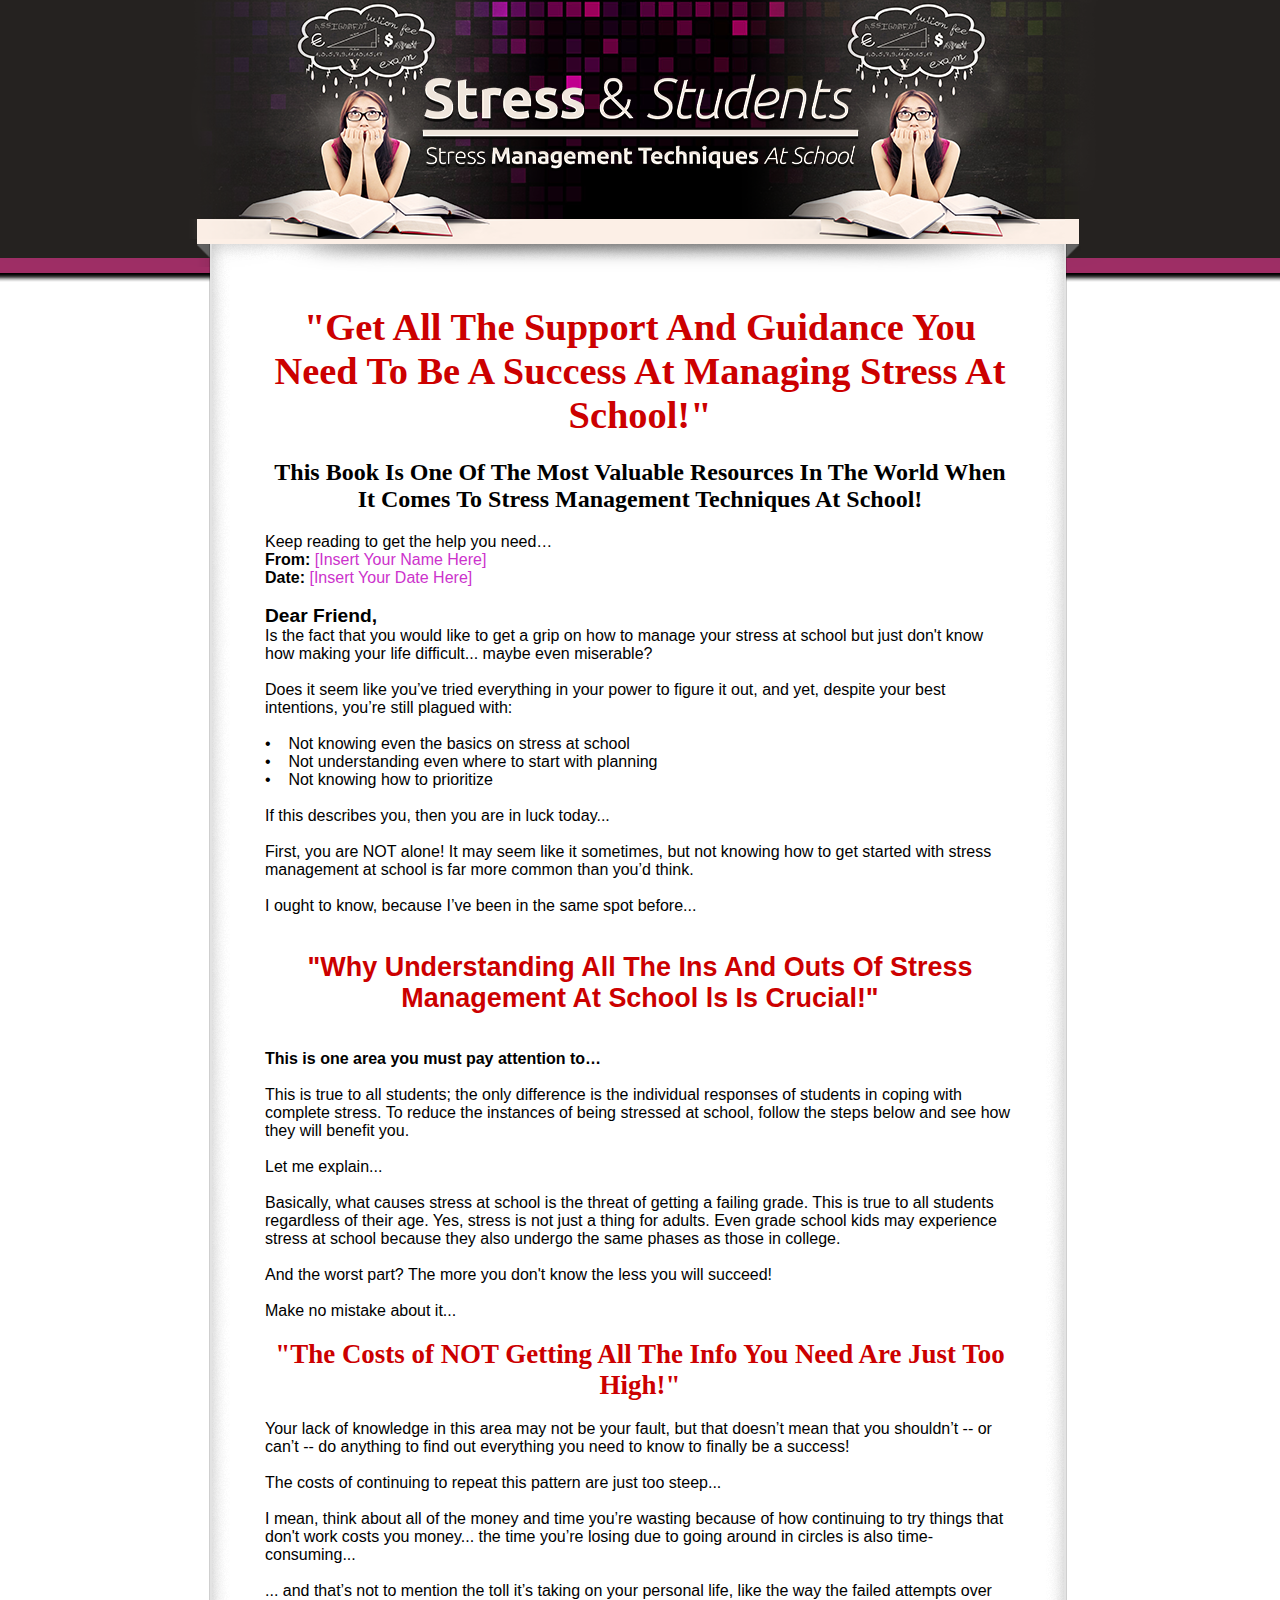
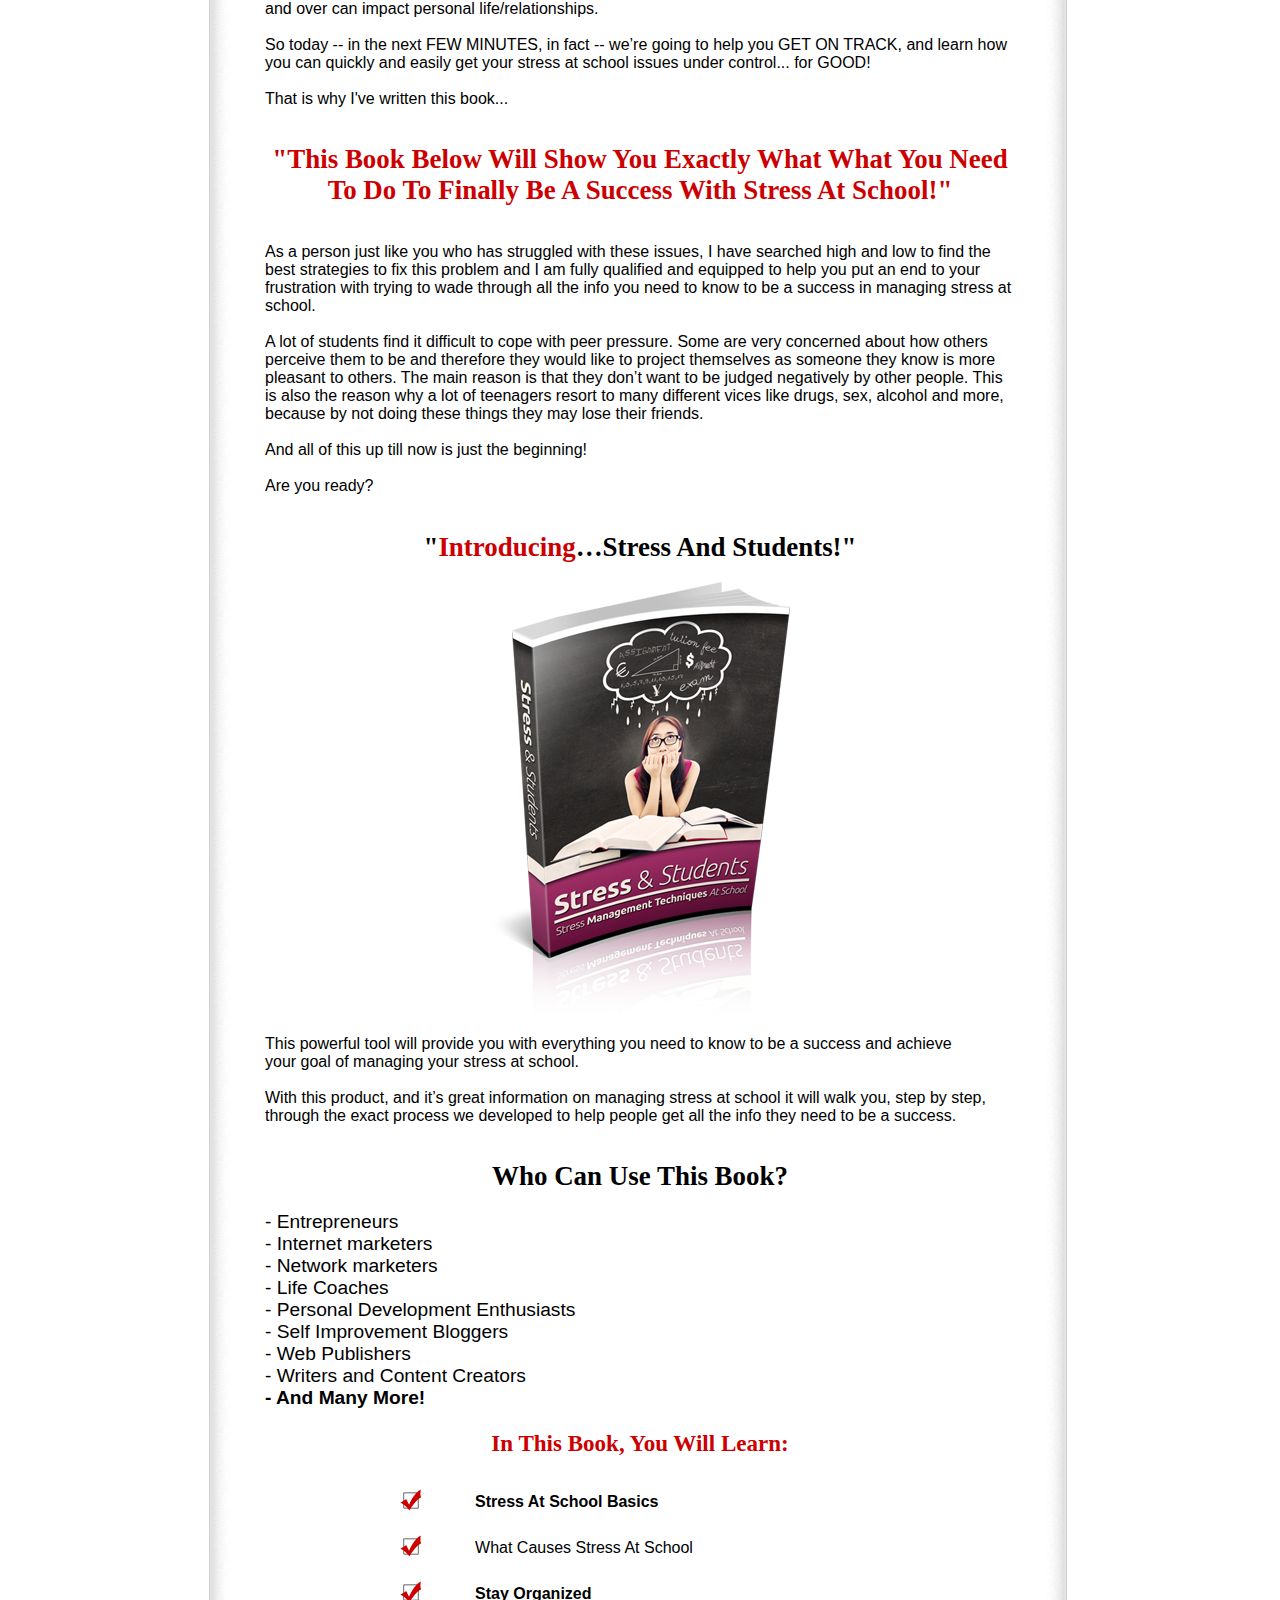
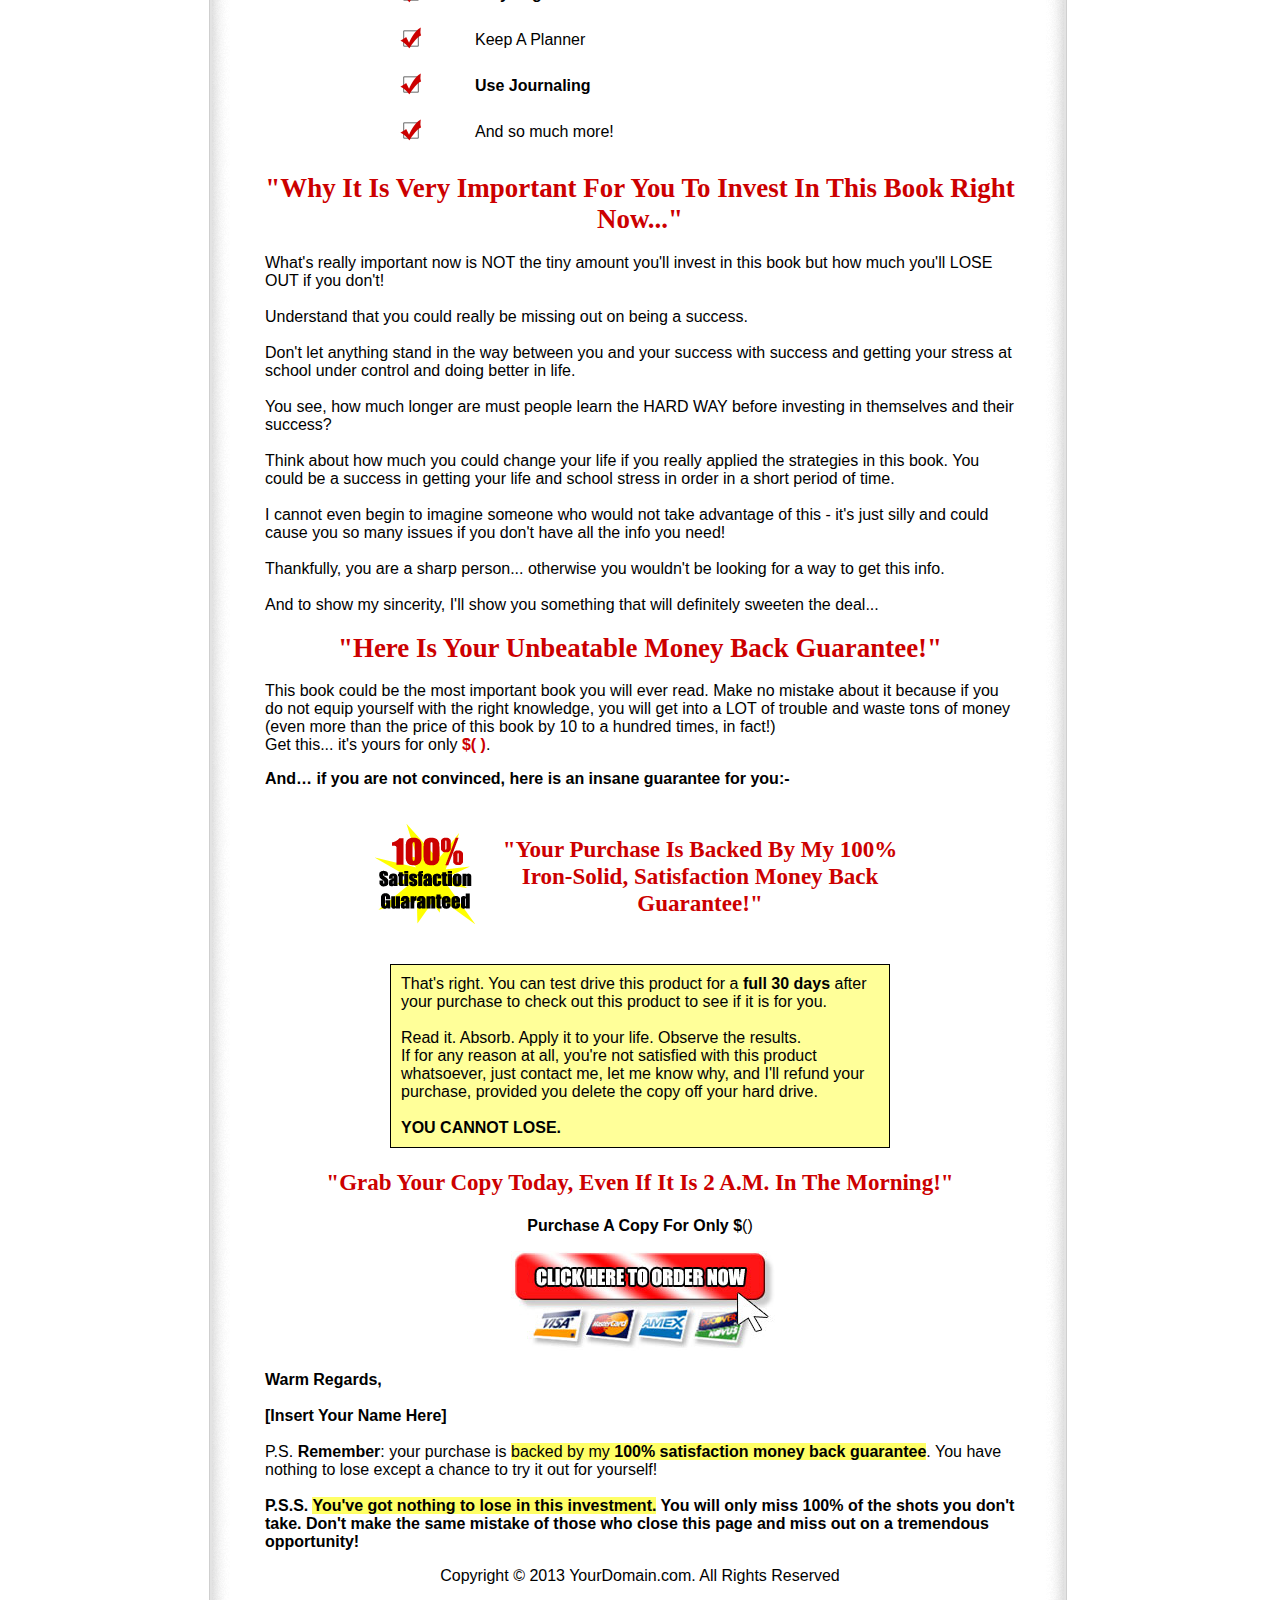
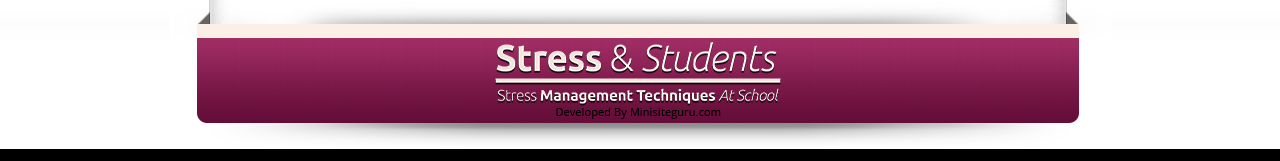
<file: index.html>
<!DOCTYPE HTML>
<html lang="en-US"><head>
<meta charset="UTF-8"><title>Your Title</title>

<link rel="stylesheet" href="assets/css/style.css"></head>
<body>
<div id="wrapper">
<div class="top">
<div class="container">
<div class="logo"></div>
</div>
</div>
<div class="container">
<div class="content">
<div class="content-desc">
<table style="width: 750px; text-align: left; margin-left: auto; margin-right: auto;" border="0" cellpadding="0" cellspacing="0">
<tbody>
<tr>
<td>
<div class="style1" align="left">
<h1 style="text-align: center;"><big><span style="color: rgb(204, 0, 0);"><span style="font-family: Impact;">"Get All The Support And
Guidance You Need To Be A Success At Managing Stress At School!"</span></span></big></h1>
<h2 style="text-align: center;">This Book Is One Of
The
Most
Valuable Resources In The World When It Comes&nbsp;To Stress Management Techniques At School!</h2>
<span style="font-family: Helvetica,Arial,sans-serif;">Keep
reading to get the help you need…
</span><br style="font-family: Helvetica,Arial,sans-serif;">
<strong style="font-family: Helvetica,Arial,sans-serif;">From:</strong><span style="font-family: Helvetica,Arial,sans-serif;">
</span><span style="color: rgb(204, 51, 204); font-family: Helvetica,Arial,sans-serif;" class="style4">[Insert
Your Name Here] </span><br style="font-family: Helvetica,Arial,sans-serif;">
<strong style="font-family: Helvetica,Arial,sans-serif;">Date:</strong><span style="font-family: Helvetica,Arial,sans-serif;"> </span><span style="color: rgb(204, 51, 204); font-family: Helvetica,Arial,sans-serif;" class="style4">[Insert
Your Date
Here] </span><br style="font-family: Helvetica,Arial,sans-serif;">
<br style="font-family: Helvetica,Arial,sans-serif;">
<big style="font-family: Helvetica,Arial,sans-serif;"><strong><span class="style5">D</span>ear
Friend,</strong></big><br style="font-family: Helvetica,Arial,sans-serif;">
<span style="font-family: Helvetica,Arial,sans-serif;">Is
the fact that you would like to get a grip on how to manage your stress at school but just don't
know how making your life difficult... maybe even
miserable?</span><br style="font-family: Helvetica,Arial,sans-serif;">
<br style="font-family: Helvetica,Arial,sans-serif;">
<span style="font-family: Helvetica,Arial,sans-serif;">Does
it seem like you’ve tried everything in your power to figure it
out,
and yet, despite your best intentions, you’re still plagued with: </span><br style="font-family: Helvetica,Arial,sans-serif;">
<br style="font-family: Helvetica,Arial,sans-serif;">
<span style="font-family: Helvetica,Arial,sans-serif;">•&nbsp;&nbsp;&nbsp;
Not knowing even the basics on stress at school</span><br style="font-family: Helvetica,Arial,sans-serif;">
<span style="font-family: Helvetica,Arial,sans-serif;">•&nbsp;&nbsp;&nbsp;
Not understanding even where to start
with planning</span><br style="font-family: Helvetica,Arial,sans-serif;">
<span style="font-family: Helvetica,Arial,sans-serif;">•&nbsp;&nbsp;&nbsp;
Not knowing how to prioritize<br><br style="font-family: Helvetica,Arial,sans-serif;"></span>
<span style="font-family: Helvetica,Arial,sans-serif;">If
this describes you, then you are in luck today...</span><br style="font-family: Helvetica,Arial,sans-serif;">
<br style="font-family: Helvetica,Arial,sans-serif;">
<span style="font-family: Helvetica,Arial,sans-serif;">First,
you are NOT alone! It may seem like it sometimes, but not
knowing how to get started with stress management at school is far more
common than
you’d think.</span><br style="font-family: Helvetica,Arial,sans-serif;">
<br style="font-family: Helvetica,Arial,sans-serif;">
<span style="font-family: Helvetica,Arial,sans-serif;">I
ought to know, because I’ve been in the same spot before...
&nbsp;</span><br style="font-family: Helvetica,Arial,sans-serif;">
<br style="font-family: Helvetica,Arial,sans-serif;">
<h3 style="color: rgb(204, 0, 0); text-align: center;"><big style="font-family: Helvetica,Arial,sans-serif;"><big>"Why
Understanding All The Ins And Outs Of Stress Management At School ls Is Crucial!"</big></big><span style="font-family: Helvetica,Arial,sans-serif;">
</span></h3>
<br style="font-family: Helvetica,Arial,sans-serif;">
<strong style="font-family: Helvetica,Arial,sans-serif;">This
is one
area you must pay attention
to…</strong><span style="font-family: Helvetica,Arial,sans-serif;"> </span><br style="font-family: Helvetica,Arial,sans-serif;">
<br style="font-family: Helvetica,Arial,sans-serif;">
<span style="font-family: Helvetica,Arial,sans-serif;">This is true to
all students; the only difference is the individual responses of
students in coping with complete stress. To reduce the instances of
being stressed at school, follow the steps below and see how they will
benefit you.<br>
<br>
</span><span style="font-family: Helvetica,Arial,sans-serif;">Let me
explain...</span><br style="font-family: Helvetica,Arial,sans-serif;">
<br style="font-family: Helvetica,Arial,sans-serif;">
<span style="font-family: Helvetica,Arial,sans-serif;">Basically, what
causes stress at school is the threat of getting a failing grade. This
is true to all students regardless of their age. Yes, stress is not
just a thing for adults. Even grade school kids may experience stress
at school because they also undergo the same phases as those in college.<br>
<br style="font-family: Helvetica,Arial,sans-serif;">
</span><span style="font-family: Helvetica,Arial,sans-serif;">And the
worst part? The more you don't know the less you will succeed!</span><br style="font-family: Helvetica,Arial,sans-serif;">
<br style="font-family: Helvetica,Arial,sans-serif;">
<span style="font-family: Helvetica,Arial,sans-serif;">Make
no mistake about it...</span>
<h3 style="text-align: center;"><big><big><span class="style8"><span style="color: rgb(204, 0, 0);">"The
Costs
of NOT Getting All The Info You Need Are Just Too High!"</span><span style="font-weight: bold;"></span></span></big></big></h3>
<span style="font-family: Helvetica,Arial,sans-serif;">Your
lack of knowledge in this area may not be
your fault, but that doesn’t mean that you shouldn’t -- or can’t -- do
anything to find out everything you need to know to finally be a
success! </span><br style="font-family: Helvetica,Arial,sans-serif;">
<br style="font-family: Helvetica,Arial,sans-serif;">
<span style="font-family: Helvetica,Arial,sans-serif;">The
costs of continuing to repeat this pattern are just too steep...</span><br style="font-family: Helvetica,Arial,sans-serif;">
<br style="font-family: Helvetica,Arial,sans-serif;">
<span style="font-family: Helvetica,Arial,sans-serif;">I
mean, think about all of the money and time you’re wasting because of how
continuing to try things that don't work costs you money... the time
you’re losing due to going around in circles is also time-consuming... </span><br style="font-family: Helvetica,Arial,sans-serif;">
<br style="font-family: Helvetica,Arial,sans-serif;">
<span style="font-family: Helvetica,Arial,sans-serif;">...
and that’s not to mention the toll it’s taking on your personal
life, like the way the failed attempts over and over can impact
personal
life/relationships.</span><br style="font-family: Helvetica,Arial,sans-serif;">
<br style="font-family: Helvetica,Arial,sans-serif;">
<span style="font-family: Helvetica,Arial,sans-serif;">So
today -- in the next FEW MINUTES, in fact -- we’re going to help you
GET ON TRACK, and learn how you can quickly and easily get your stress at school&nbsp;issues under control... for GOOD!</span><br>
<br style="font-family: Helvetica,Arial,sans-serif;">
<span style="font-family: Helvetica,Arial,sans-serif;">That
is
why I've written
this book...
</span><br>
<br>
<h3 style="color: rgb(204, 0, 0); text-align: center;"><big><big><span class="style8">"This Book
Below Will Show You Exactly What What You Need To Do To Finally Be A
Success With Stress At School!"</span></big></big></h3>
<span style="font-weight: bold;"></span><br>
<span style="font-weight: bold;"></span><span style="font-family: Helvetica,Arial,sans-serif;">As a person
just like you who has struggled
with these issues, I have searched high and low to find
the best strategies to
fix this problem and I am fully qualified and equipped to help you put
an end to your frustration with trying to wade through all the info you
need to know to be a success in managing stress at school.</span><br style="font-family: Helvetica,Arial,sans-serif;">
<br style="font-family: Helvetica,Arial,sans-serif;">
<span style="font-family: Helvetica,Arial,sans-serif;">A lot of
students find it difficult to cope with peer pressure. Some are very
concerned about how others perceive them to be and therefore they would
like to project themselves as someone they know is more pleasant to
others. The main reason is that they don’t want to be judged negatively
by other people. This is also the reason why a lot of teenagers resort
to many different vices like drugs, sex, alcohol and more, because by
not doing these things they may lose their friends.<br><br>
</span><span style="font-family: Helvetica,Arial,sans-serif;">And all of
this up till now is just the beginning!</span><br style="font-family: Helvetica,Arial,sans-serif;">
<br style="font-family: Helvetica,Arial,sans-serif;">
<span style="font-family: Helvetica,Arial,sans-serif;">Are
you
ready?
</span><br>
<br>
<h3 style="text-align: center;"><big><big><span class="style11">"<span style="color: rgb(204, 0, 0);">Introducing</span>…</span>Stress And Students!<span class="style11">"</span></big></big></h3>
<p class="style1" align="center"> <img style="border: 0px solid ; width: 300px; height: 433px;" alt="" src="assets/img/Stress-And-Students_S.png"></p>
<p class="style1" align="center"></p>
<span style="font-family: Helvetica,Arial,sans-serif;">This
powerful tool will
provide you with
everything you need to know to be a success and achieve
your&nbsp;goal
of managing your stress at school. </span><br>
<br style="font-family: Helvetica,Arial,sans-serif;">
<span style="font-family: Helvetica,Arial,sans-serif;">With
this product, and it’s
great information
on managing stress at school it will walk you, step by step,
through
the exact process we developed
to help people get all the info they need to be a success.</span><br>
<span style="font-family: Tahoma;">&nbsp;</span>
<h3 style="text-align: center;"><big><big><span class="style8">Who Can Use
This Book?</span></big></big></h3>
<big><span style="font-family: Helvetica,Arial,sans-serif;">-
Entrepreneurs
</span><br style="font-family: Helvetica,Arial,sans-serif;">
<span style="font-family: Helvetica,Arial,sans-serif;">-
Internet marketers
</span><br style="font-family: Helvetica,Arial,sans-serif;">
<span style="font-family: Helvetica,Arial,sans-serif;">-
Network marketers
</span><br style="font-family: Helvetica,Arial,sans-serif;">
<span style="font-family: Helvetica,Arial,sans-serif;">-
Life Coaches
</span><br style="font-family: Helvetica,Arial,sans-serif;">
<span style="font-family: Helvetica,Arial,sans-serif;">-
Personal Development
Enthusiasts
</span><br style="font-family: Helvetica,Arial,sans-serif;">
<span style="font-family: Helvetica,Arial,sans-serif;">-
Self Improvement Bloggers
</span><br style="font-family: Helvetica,Arial,sans-serif;">
<span style="font-family: Helvetica,Arial,sans-serif;">-
Web Publishers
</span><br style="font-family: Helvetica,Arial,sans-serif;">
<span style="font-family: Helvetica,Arial,sans-serif;">-
Writers and Content
Creators
</span><br style="font-family: Helvetica,Arial,sans-serif;">
<span style="font-weight: bold; font-family: Helvetica,Arial,sans-serif;">-
And Many More!</span></big>
<p class="style17"><span style="font-weight: bold;"></span></p>
<h4 style="color: rgb(204, 0, 0); text-align: center;"><big><big>In
This Book, You Will
Learn:</big></big></h4>
<table align="center" border="0" cellpadding="10" cellspacing="0" width="500">
<tbody>
<tr>
<td class="style1"> <img style="width: 22px; height: 22px;" src="assets/img/tick.gif" alt="tick"></td>
<td style="font-family: Helvetica,Arial,sans-serif;" class="style1"><strong>Stress At School Basics</strong><strong></strong></td>
</tr>
<tr>
<td class="style1"> <img style="width: 22px; height: 22px;" src="assets/img/tick.gif" alt=""></td>
<td style="font-family: Helvetica,Arial,sans-serif;" class="style1"><span class="style210">What Causes Stress At School<br>
</span></td>
</tr>
<tr>
<td style="font-weight: bold;" class="style1">
<img src="assets/img/tick.gif" alt="tick" height="22" width="22"></td>
<td style="font-weight: bold; font-family: Helvetica,Arial,sans-serif;" class="style1">Stay Organized<strong></strong></td>
</tr>
<tr>
<td class="style1"> <img src="assets/img/tick.gif" alt="tick" height="22" width="22"></td>
<td style="font-family: Helvetica,Arial,sans-serif;" class="style1">Keep A Planner
</td>
</tr>
<tr>
<td class="style1"> <img src="assets/img/tick.gif" alt="tick" height="22" width="22"></td>
<td style="font-family: Helvetica,Arial,sans-serif;" class="style1"><strong>Use Journaling </strong></td>
</tr>
<tr>
<td class="style1"> <img src="assets/img/tick.gif" alt="tick" height="22" width="22"></td>
<td style="font-family: Helvetica,Arial,sans-serif;" class="style1">And so much more!</td>
</tr>
</tbody>
</table>
<p style="font-weight: bold; color: rgb(204, 0, 0);" class="style8" align="center"></p>
<h3 style="color: rgb(204, 0, 0); text-align: center;"><big><big>"Why
It Is Very Important For
You To Invest In This Book Right Now..."</big></big></h3>
<span style="font-family: Helvetica,Arial,sans-serif;" class="style1">What's really
important now is NOT the
tiny amount you'll invest in this book but how much you'll LOSE OUT if
you
don't!</span><span style="font-family: Helvetica,Arial,sans-serif;">
</span><br>
<br style="font-family: Helvetica,Arial,sans-serif;">
<span style="font-family: Helvetica,Arial,sans-serif;">Understand
that you could
really be missing out on being a success.
</span><br>
<br style="font-family: Helvetica,Arial,sans-serif;">
<span style="font-family: Helvetica,Arial,sans-serif;">Don't
let anything stand in
the
way between you and your success with success and getting your stress at school under control and doing better in life.
</span><br>
<br style="font-family: Helvetica,Arial,sans-serif;">
<span style="font-family: Helvetica,Arial,sans-serif;">You
see, how much longer are
must people learn
the HARD WAY before investing in themselves and their success?
</span><br>
<br style="font-family: Helvetica,Arial,sans-serif;">
<span style="font-family: Helvetica,Arial,sans-serif;">Think
about how much you
could change your life
if you really applied the strategies in this book. You could be a
success in getting your&nbsp;life and school stress in order in a short period of time.
</span><br>
<br style="font-family: Helvetica,Arial,sans-serif;">
<span style="font-family: Helvetica,Arial,sans-serif;">I
cannot even begin to
imagine someone who
would not take advantage of this - it's just silly and could cause you
so many issues if you don't have all the info you need!
</span><br>
<br style="font-family: Helvetica,Arial,sans-serif;">
<span style="font-family: Helvetica,Arial,sans-serif;">Thankfully,
you are a sharp
person... otherwise you wouldn't be looking for a way to get this info.
</span><br>
<br style="font-family: Helvetica,Arial,sans-serif;">
<span style="font-family: Helvetica,Arial,sans-serif;">And
to show my sincerity,
I'll show you
something that will definitely sweeten the deal...</span>
<p class="style1"></p>
<h3 style="color: rgb(204, 0, 0); text-align: center;"><big><big>"Here
Is Your Unbeatable Money
Back Guarantee!"</big></big></h3>
<span style="font-family: Helvetica,Arial,sans-serif;">This
book could be the most
important book you
will ever read. Make no mistake about it because if you
do not equip yourself with the right knowledge, you will get into a LOT
of trouble and waste tons of money (even more than the price of this
book by 10 to a hundred times, in fact!)</span><br style="font-family: Helvetica,Arial,sans-serif;">
<span style="font-family: Helvetica,Arial,sans-serif;">Get
this... it's yours for
only </span><span style="color: rgb(204, 0, 0); font-family: Helvetica,Arial,sans-serif;" class="style11"><strong>
$( )</strong></span><span style="font-family: Helvetica,Arial,sans-serif;">.
</span><br style="font-family: Helvetica,Arial,sans-serif;">
<p style="font-family: Helvetica,Arial,sans-serif;" class="style1"><strong>And… if you
are not convinced, here is
an insane guarantee for you:-</strong></p>
<p class="style1"> </p>
<p class="style8" align="center"></p>
<table align="center" border="0" cellpadding="10" cellspacing="0" width="550">
<tbody>
<tr>
<td class="style1"> <img style="width: 100px; height: 100px;" src="assets/img/guaranteed.gif" alt=""></td>
<td style="font-weight: bold;" class="style1">
<div style="color: rgb(204, 0, 0);" align="center">
<h4><big><big><span class="style14">"Your
Purchase Is
Backed By My 100% Iron-Solid, Satisfaction Money Back Guarantee!"</span></big></big></h4>
</div>
</td>
</tr>
</tbody>
</table>
<p class="style17"></p>
<table style="font-family: Helvetica,Arial,sans-serif;" align="center" bgcolor="#000000" border="0" cellpadding="10" cellspacing="1" width="500">
<tbody>
<tr>
<td class="style1" bgcolor="#ffff99">
That's right. You can test drive this
product for a <strong>full
30 days</strong> after your purchase to check out this product to
see
if it is for you. <br>
<br>
Read it. Absorb. Apply it to your life.
Observe the results. <br>
If for any reason at all, you're not
satisfied with this
product whatsoever, just contact me, let me know why, and I'll refund
your purchase, provided you delete the copy off your hard drive. <br>
<br>
<strong>YOU CANNOT LOSE.</strong></td>
</tr>
</tbody>
</table>
<p class="style17"></p>
<h4 style="text-align: center; color: rgb(204, 0, 0);"><big><big>"Grab
Your Copy Today, Even If
It Is 2 A.M. In The Morning!"</big></big></h4>
<div style="text-align: center;"><strong style="font-family: Helvetica,Arial,sans-serif;">Purchase
A Copy For Only $</strong><span style="font-family: Helvetica,Arial,sans-serif;">()</span><br>
</div>
<p class="style1" align="center"> <img style="width: 275px; height: 100px;" src="assets/img/ordernow.jpg" alt="">
</p>
<strong style="font-family: Helvetica,Arial,sans-serif;">Warm
Regards,</strong><span style="font-family: Helvetica,Arial,sans-serif;">
</span><br>
<br style="font-family: Helvetica,Arial,sans-serif;">
<strong style="font-family: Helvetica,Arial,sans-serif;"><span class="style4">[Insert
Your Name Here]</span></strong><span style="font-family: Helvetica,Arial,sans-serif;">&nbsp;
</span><br>
<br style="font-family: Helvetica,Arial,sans-serif;">
<span style="font-family: Helvetica,Arial,sans-serif;" class="style15">P.S.</span><span style="font-family: Helvetica,Arial,sans-serif;">
</span><strong style="font-family: Helvetica,Arial,sans-serif;">Remember</strong><span style="font-family: Helvetica,Arial,sans-serif;">: </span><span style="font-family: Helvetica,Arial,sans-serif;" class="style16">your
purchase is <span style="background-color: rgb(255, 255, 102);">backed
by my</span></span><span style="background-color: rgb(255, 255, 102); font-family: Helvetica,Arial,sans-serif;">
</span><span style="font-family: Helvetica,Arial,sans-serif;" class="style11"><strong style="background-color: rgb(255, 255, 102);">100%
satisfaction money back
guarantee</strong>.</span><span style="font-family: Helvetica,Arial,sans-serif;"> </span><span style="font-family: Helvetica,Arial,sans-serif;" class="style16">You
have nothing to lose except a chance to
try it out for yourself!<br>
<br>
</span>
<div style="text-align: left; font-family: Helvetica,Arial,sans-serif;"><span style="font-weight: bold;" class="style15">P.S.S.</span><span style="font-weight: bold;"> </span><strong style="font-weight: bold;"><span style="background-color: rgb(255, 255, 102);">You've
got nothing to lose in this investment.</span> You will only miss
100% of the
shots you don't take. Don't make the same mistake of those who close
this page and miss out on a tremendous opportunity!</strong><br>
</div>
</div>
<p align="center"><span style="font-family: Helvetica,Arial,sans-serif;" class="style208">Copyright
© 2013
YourDomain.com. All Rights Reserved</span></p>
<span class="style208"></span>
</td>
</tr>
</tbody>
</table>
</div>
</div>
</div>
<div class="bottom">
<div class="container">
<div class="bottom-logo"></div>
</div>
</div>
</div>
</body></html>
</file>
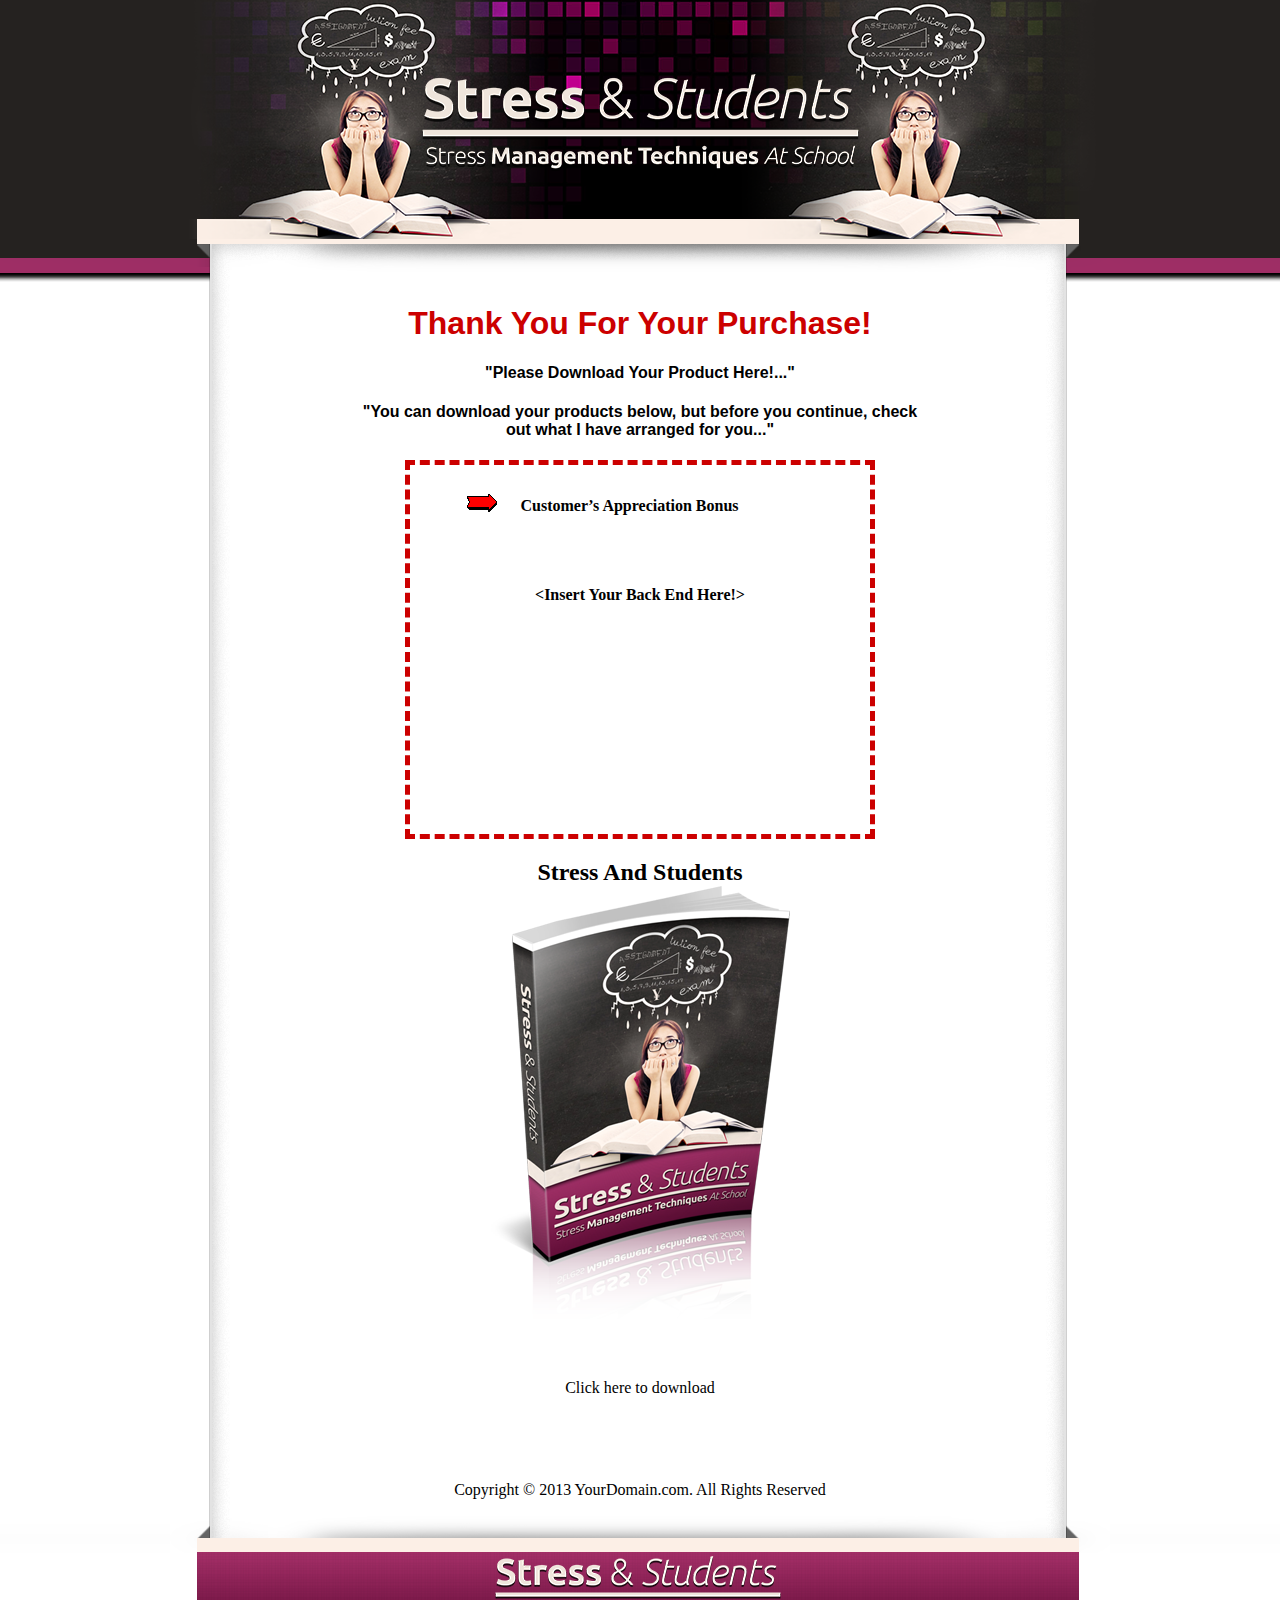
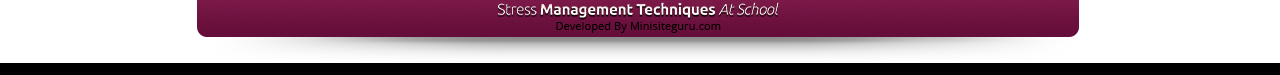
<file: TQ.html>
<!DOCTYPE HTML>
<html lang="en-US"><head>
<meta charset="UTF-8"><title>:::::::</title>

<link rel="stylesheet" href="assets/css/style.css"></head>
<body>
<div id="wrapper">
<div class="top">
<div class="container">
<div class="logo"></div>
</div>
</div>
<div class="container">
<div style="text-align: center;"> </div>
<div class="content">
<div style="text-align: center;"> </div>
<div class="content-desc">
<table align="center" border="0" cellpadding="0" cellspacing="0" width="580">
<tbody>
<tr>
<td>
<div style="font-family: Helvetica,Arial,sans-serif;" class="style1" align="left">
<h1 style="text-align: center; color: rgb(204, 0, 0);"><span class="style35">Thank
You For Your
Purchase!</span></h1>
<h4 style="text-align: center;">"Please
Download Your Product Here!..."
</h4>
<h4 style="text-align: center;">"You
can
download your products below,
but before you continue, check out what I have arranged for you..."</h4>
</div>
<table id="AutoNumber" style="border-style: dashed; border-collapse: collapse;" align="center" bgcolor="#ffffff" border="5" bordercolor="#cc0000" cellpadding="10" cellspacing="10" height="250" width="470">
<tbody>
<tr>
<td>
<table align="center" border="0" cellpadding="0" cellspacing="0" width="430">
<tbody>
<tr>
<td width="98">
<div align="right"><span class="style1"><strong> <img style="width: 60px; height: 20px;" src="assets/img/moving-arrow.gif" alt="Arrow"></strong></span></div>
</td>
<td class="style34" width="352">
<div align="left">
<h4>Customer’s
Appreciation Bonus</h4>
</div>
</td>
</tr>
</tbody>
</table>
<p>&nbsp;</p>
<p style="font-family: Tahoma;" align="center"><span class="style1"><strong>&lt;Insert
Your Back End Here!&gt;</strong></span> </p>
<p align="center">&nbsp;</p>
<p align="center">&nbsp;</p>
<p align="center">&nbsp;</p>
<p align="center">&nbsp;</p>
<p align="center">&nbsp;</p>
<p align="center">&nbsp;</p>
</td>
</tr>
</tbody>
</table>
<h2 class="style32" align="center"><span style="font-family: Tahoma;">Stress And Students</span><br>
<img style="border: 0px solid ; width: 300px; height: 433px;" alt="" src="assets/img/Stress-And-Students_S.png"></h2>
<div align="center"> &nbsp;</div>
<p style="font-family: Tahoma;" class="style32" align="center">Click here to download</p>
<p class="style32" align="center">&nbsp;</p>
<p class="style32" align="center">&nbsp;</p>
<p align="center"><span class="style208">Copyright
© 2013
YourDomain.com. All Rights Reserved<a href="../../../April%202/anger/privacy-policy.html" target="_blank"><br>
</a></span></p>
</td>
</tr>
</tbody>
</table>
</div>
</div>
</div>
<div class="bottom">
<div class="container">
<div class="bottom-logo"></div>
</div>
</div>
</div>
</body></html>
</file>
<file: assets/css/style.css>
/* CSS */

body{
	margin: 0;
	padding: 0;
	background: #fff;
}
.container{
	width: 940px;
	margin: 0 auto;
}
.top{
	background: url(../img/bg-top.png) repeat-x;
	height: 283px;
}
.logo{
	background: url(../img/top.png) no-repeat;
	height: 283px;
}
.content{
	background: url(../img/content.png) repeat-y;
}
.content-desc{
	padding: 1px 90px;
}
.bottom{
	background: url(../img/bg-bottom.png) repeat-x;
	height: 159px;
}
.bottom-logo{
	background: url(../img/bottom.png) no-repeat;
	height: 159px;
}
</file>
